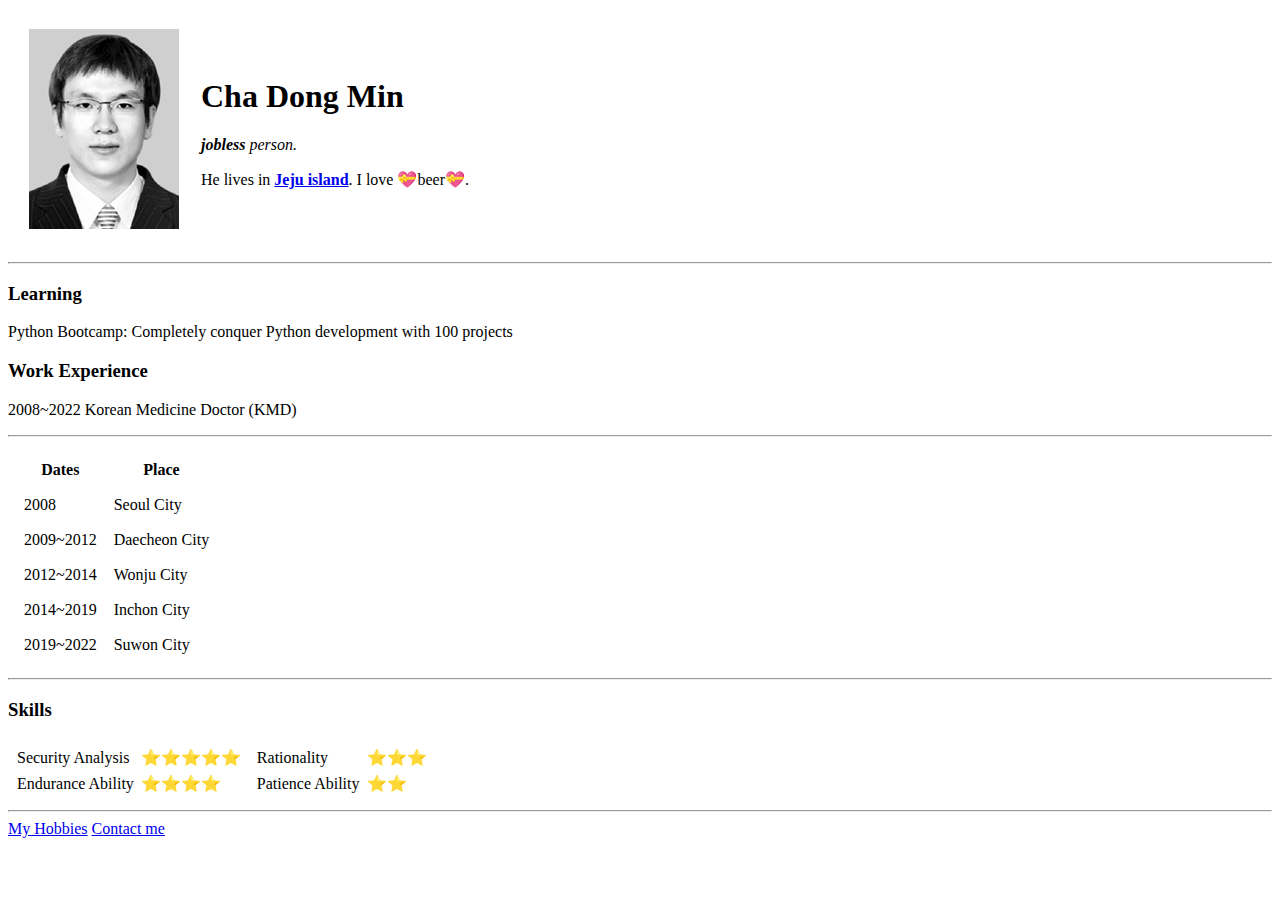
<file: index.html>
<!DOCTYPE html>
<html lang="en">
    <head>
        <meta charset="UTF-8">
        <title>Cha's Personal Site</title>
    </head>
    <body>
        <table cellspacing="20">
            <tr>
                <td><img src="image_readtop_2011_112966_1298275830381941.jpg" alt="profile picture"></td>
                <td><h1>Cha Dong Min</h1>
                <p><em><strong>jobless</strong> person.</em></p>
                <p>He lives in <strong><a href="https://ijto.or.kr/english/">Jeju island</a></strong>. I love 💝beer💝.</p></td>
            </tr>
        </table>
        <hr>
        <h3>Learning</h3>
        <ui>
            <li>Python Bootcamp: Completely conquer Python development with 100 projects</li>
        </ui>
        <h3>Work Experience</h3>
        <p>2008~2022 Korean Medicine Doctor (KMD)</p>
        <hr>
        <table cellspacing="15">
            <thead>
                <tr>
                    <th>Dates</th>
                    <th>Place</th>
                </tr>
            </thead>
            <tbody>
                <tr>
                    <td>2008</td>
                    <td>Seoul City</td>
                </tr>
                <tr>
                    <td>2009~2012</td>
                    <td>Daecheon City</td>
                </tr>
                <tr>
                    <td>2012~2014</td>
                    <td>Wonju City</td>
                </tr>
                <tr>
                    <td>2014~2019</td>
                    <td>Inchon City</td>
                </tr>
                 <tr>
                    <td>2019~2022</td>
                    <td>Suwon City</td>
                </tr>
            </tbody>
            <tfoot>

            </tfoot>
        </table>
        <hr>
        <h3>Skills</h3>

        <table>
            <tr>
                <td>
                    <table cellspacing="5">
                        <tr>
                            <td>Security Analysis</td>
                            <td>⭐⭐⭐⭐⭐</td>
                        </tr>
                        <tr>
                            <td>Endurance Ability</td>
                            <td>⭐⭐⭐⭐</td>
                        </tr>
                    </table>
                </td>
                <td>
                    <table cellspacing="5">
                        <tr>
                            <td>Rationality</td>
                            <td>⭐⭐⭐</td>
                        </tr>
                        <tr>
                            <td>Patience Ability</td>
                            <td>⭐⭐</td>
                        </tr>
                    </table>
                </td>
            </tr>
        </table>
        <hr>
        <a href="Hobbies.html">My Hobbies</a>
        <a href="contact-me.html">Contact me</a>
    </body>
</html>
</file>
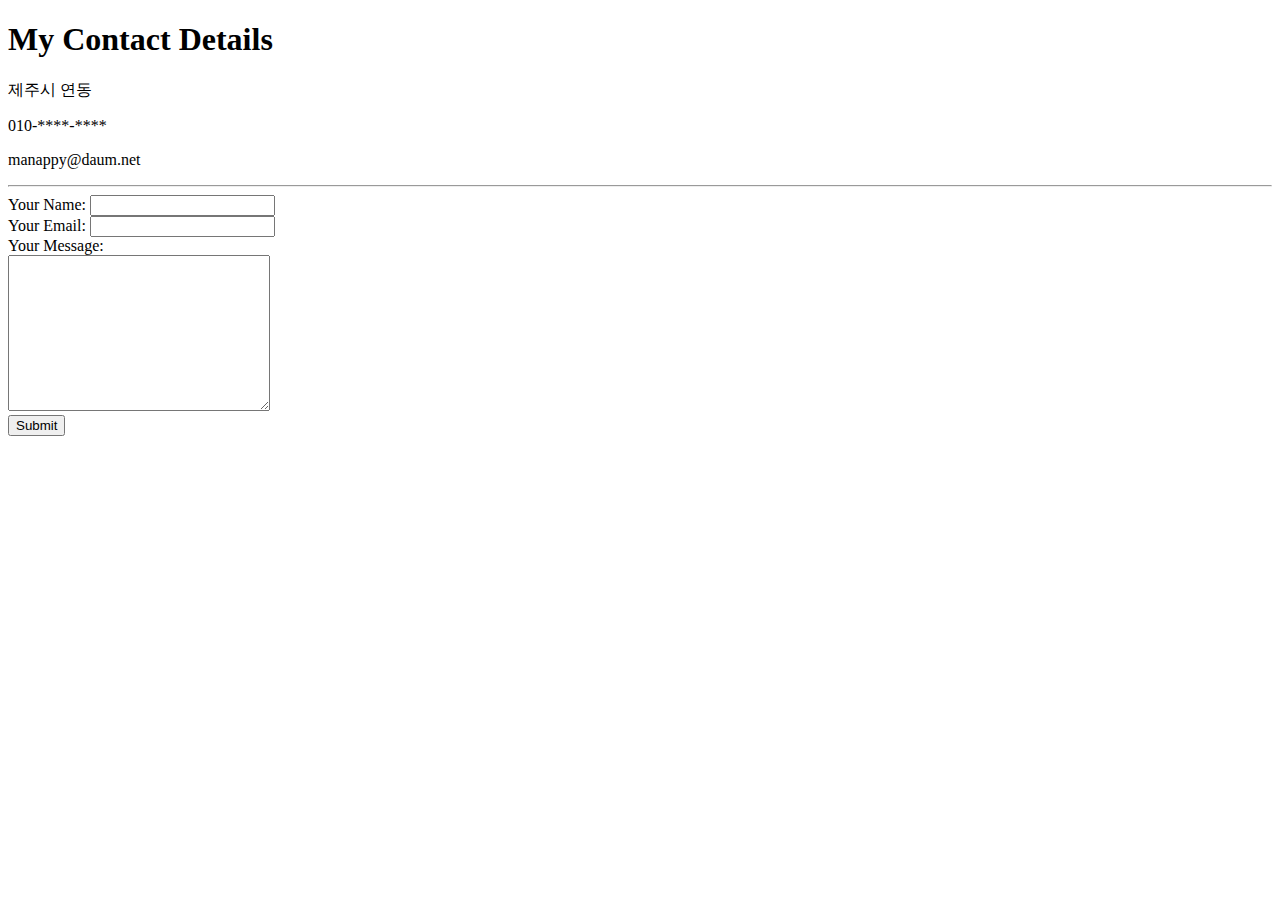
<file: contact-me.html>
<!DOCTYPE html>
<html lang="en">
    <head>
        <meta charset="UTF-8">
        <title>Contact Me</title>
    </head>
    <body>
        <h1>My Contact Details</h1>
        <p>제주시 연동 </p>
        <p>010-****-****</p>
        <p>manappy@daum.net</p>
        <hr>
        <form action="mailto:manappy@daum.net" method="post" enctype="text/plain">
            <label>Your Name:</label>
            <input type="text" name="yourName" value=""><br>
            <label>Your Email:</label>
            <input type="email" name="yourEmail" value=""><br>
            <label>Your Message:</label><br>
            <textarea name="yourMessage" rows="10" cols="30"></textarea><br>
            <input type="submit" name="">
        </form>
    </body>
</html>
</file>
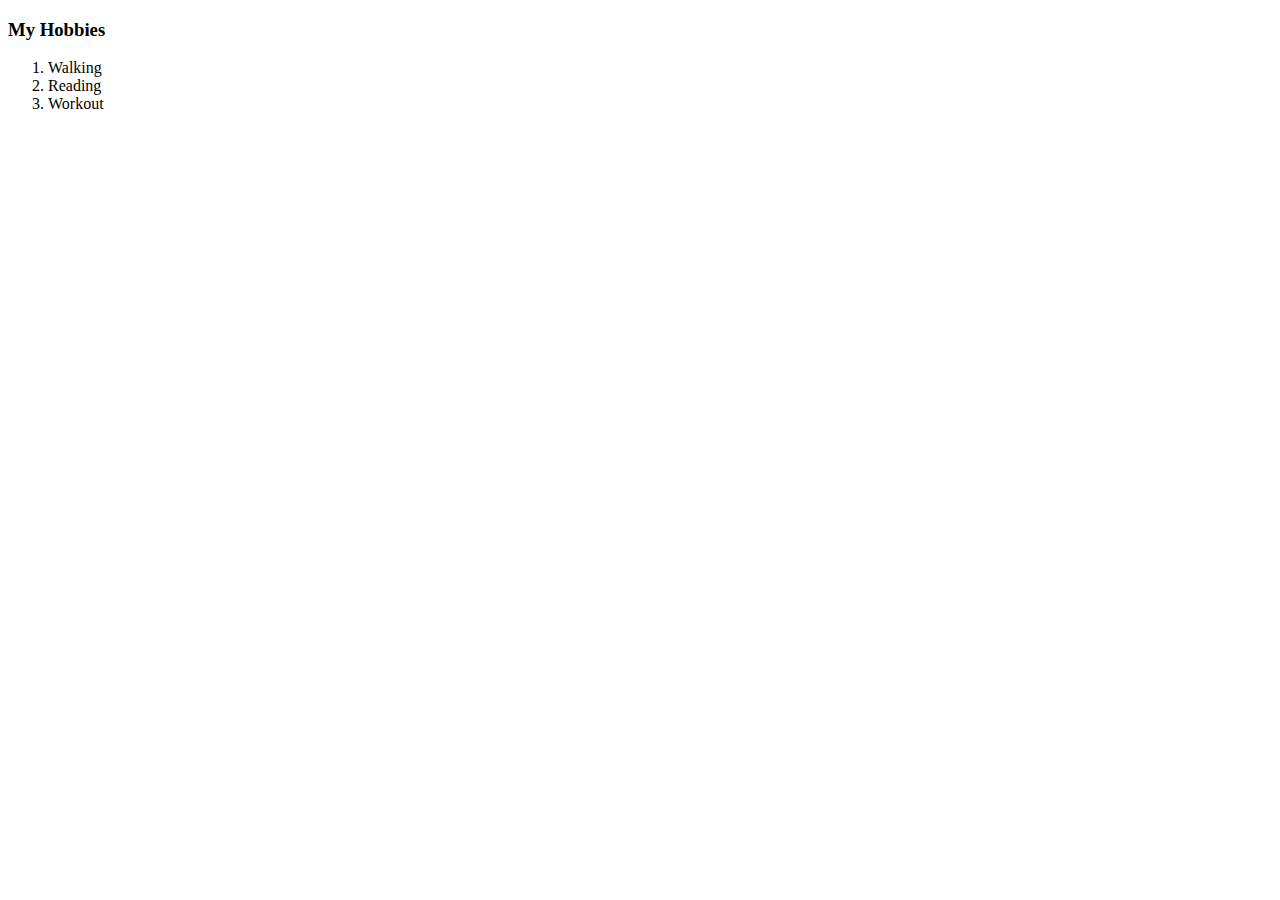
<file: Hobbies.html>
<!DOCTYPE html>
<html lang="en">
    <head>
        <meta charset="UTF-8">
        <title>My Hobbies</title>
    </head>
    <body>
    <h3>My Hobbies</h3>
        <ol>
            <li>Walking</li>
            <li>Reading</li>
            <li>Workout</li>
        </ol>
    </body>
</html>
</file>
